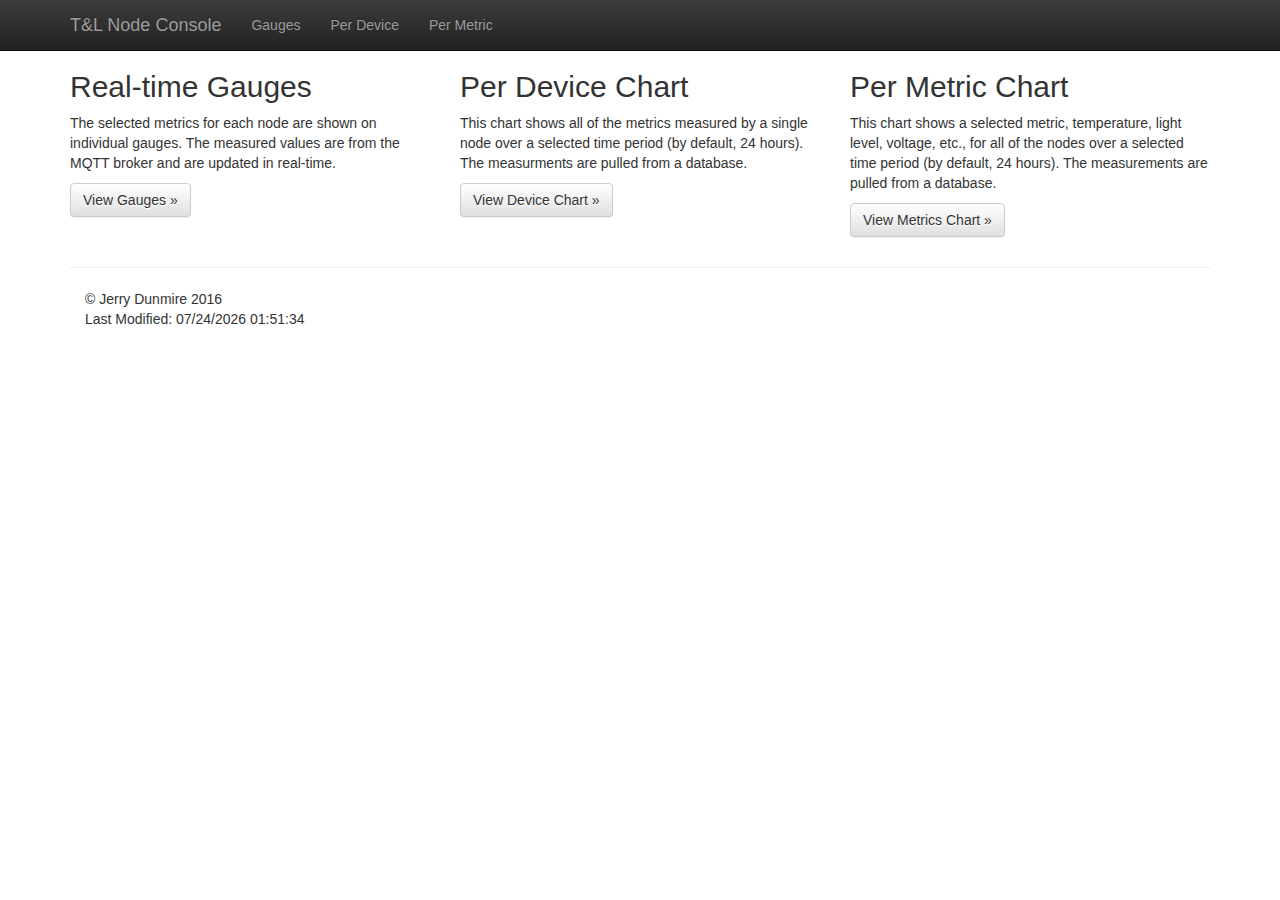
<file: html/index.html>
<!doctype html>
<!--[if lt IE 7]>      <html class="no-js lt-ie9 lt-ie8 lt-ie7" lang=""> <![endif]-->
<!--[if IE 7]>         <html class="no-js lt-ie9 lt-ie8" lang=""> <![endif]-->
<!--[if IE 8]>         <html class="no-js lt-ie9" lang=""> <![endif]-->
<!--[if gt IE 8]><!--> <html class="no-js" lang=""> <!--<![endif]-->
<head>
  <meta charset="utf-8">
  <meta http-equiv="X-UA-Compatible" content="IE=edge,chrome=1">
  <title>T&L Node Console</title>
  <meta name="description" content="Gauges and charts of T&L
  measurments.">
  <meta name="viewport" content="width=device-width, initial-scale=1">
  <link rel="apple-touch-icon" href="apple-touch-icon.png">

  <link rel="stylesheet" href="css/bootstrap.min.css">
  <style>
body {
  padding-top: 50px;
  padding-bottom: 20px;
}
  </style>
  <link rel="stylesheet" href="css/bootstrap-theme.min.css">
  <link rel="stylesheet" href="css/main.css">

  <script src="js/vendor/modernizr-2.8.3-respond-1.4.2.min.js"></script>
</head>
<body>
  <!--[if lt IE 8]>
    <p class="browserupgrade">You are using an <strong>outdated</strong> browser. Please <a href="http://browsehappy.com/">upgrade your browser</a> to improve your experience.</p>
    <![endif]-->
    <nav class="navbar navbar-inverse navbar-fixed-top" role="navigation">
      <div class="container">
        <div class="navbar-header">
          <button type="button" class="navbar-toggle collapsed" data-toggle="collapse" data-target="#navbar" aria-expanded="false" aria-controls="navbar">
            <span class="sr-only">Toggle navigation</span>
            <span class="icon-bar"></span>
            <span class="icon-bar"></span>
            <span class="icon-bar"></span>
          </button>
          <a class="navbar-brand" href="#">T&L Node Console</a>
        </div>
        <!-- Collect the nav links, forms, and other content for
        toggling -->
        <div class="collapse navbar-collapse"
            id="navbar">
            <ul class="nav navbar-nav">
                <li><a href="gauges.html">Gauges</a></li>
                <li><a href="perdev.html">Per Device</a></li>
                <li><a href="permetric.html">Per Metric</a></li>
            </ul>
        </div>

      </div>
    </nav>

    <div class="container">
      <div class="row">
        <div class="col-md-4">
          <h2>Real-time Gauges</h2>
          <p>
          The selected metrics for each node are shown on
          individual gauges. The measured values are from the
          MQTT broker and are updated in real-time.
          </p>

          <p><a class="btn btn-default" href="gauges.html"
                                        role="button">View Gauges &raquo;</a></p>
        </div>
        <div class="col-md-4">
          <h2>Per Device Chart</h2>
          <p>
          This chart shows all of the metrics measured by a
          single node over a selected time period (by default,
          24 hours). The measurments are pulled from a
          database.
          </p>
          <p><a class="btn btn-default" href="perdev.html"
                                        role="button">View Device Chart
                                        &raquo</a></p>
        </div>
        <div class="col-md-4">
          <h2>Per Metric Chart</h2>
          <p>
          This chart shows a selected metric, temperature,
          light level, voltage, etc., for all of the nodes
          over a selected time period (by default, 24 hours).
          The measurements are pulled from a database.
          </p>
          <p><a class="btn btn-default"
                href="permetric.html"
                role="button">View Metrics Chart
                &raquo;</a></p>
        </div>
      </div>

      <footer>
        <hr>
        <div class="container-fluid">
          <div class="row">
            <div class="col-md-12">
              <div id='messages'>
                <!-- log of mqtt messages -->
              </div>
            </div>
          </div>
          <div class="row">
            <div class="col-md-12">
              <p>&copy; Jerry Dunmire 2016<br>
              <script src="js/lastModified.js"></script>
              </p>
            </div>
          </div>
        </div> <!-- /container -->
      </footer>
    </div> <!-- /container -->

    <script src="js/vendor/jquery-1.11.2.min.js"></script>

    <script src="js/vendor/bootstrap.min.js"></script>

    <script src="js/main.js"></script>
</body>
</html>
</file>
<file: html/css/main.css>
/* ==========================================================================
   Author's custom styles
   ========================================================================== */
.timestamp {
    font-size: 85%;
    position:relative;
    float:right;
    display: inline;
}

.battery {
    font-size: 75%;
    position:relative;
    float: left;
    display: inline;
}
/*
.b2 {
    display: block;
}
*/
.locationLabel {
    font-size: 150%;
    text-align: center;

    background-image: -webkit-linear-gradient(top, #f5f5f5 0%, #e8e8e8 100%);
    background-image:      -o-linear-gradient(top, #f5f5f5 0%, #e8e8e8 100%);
    background-image: -webkit-gradient(linear, left top, left bottom, from(#f5f5f5), to(#e8e8e8));
    background-image:         linear-gradient(to bottom, #f5f5f5 0%, #e8e8e8 100%);
    filter: progid:DXImageTransform.Microsoft.gradient(startColorstr='#fff5f5f5', endColorstr='#ffe8e8e8', GradientType=0);
    background-repeat: repeat-x;
}
.devid {
    font-size: 85%;
    padding-top: 8px;
}
.jqstooltip {
      -webkit-box-sizing: content-box;
        -moz-box-sizing: content-box;
          box-sizing: content-box;
      }
</file>
